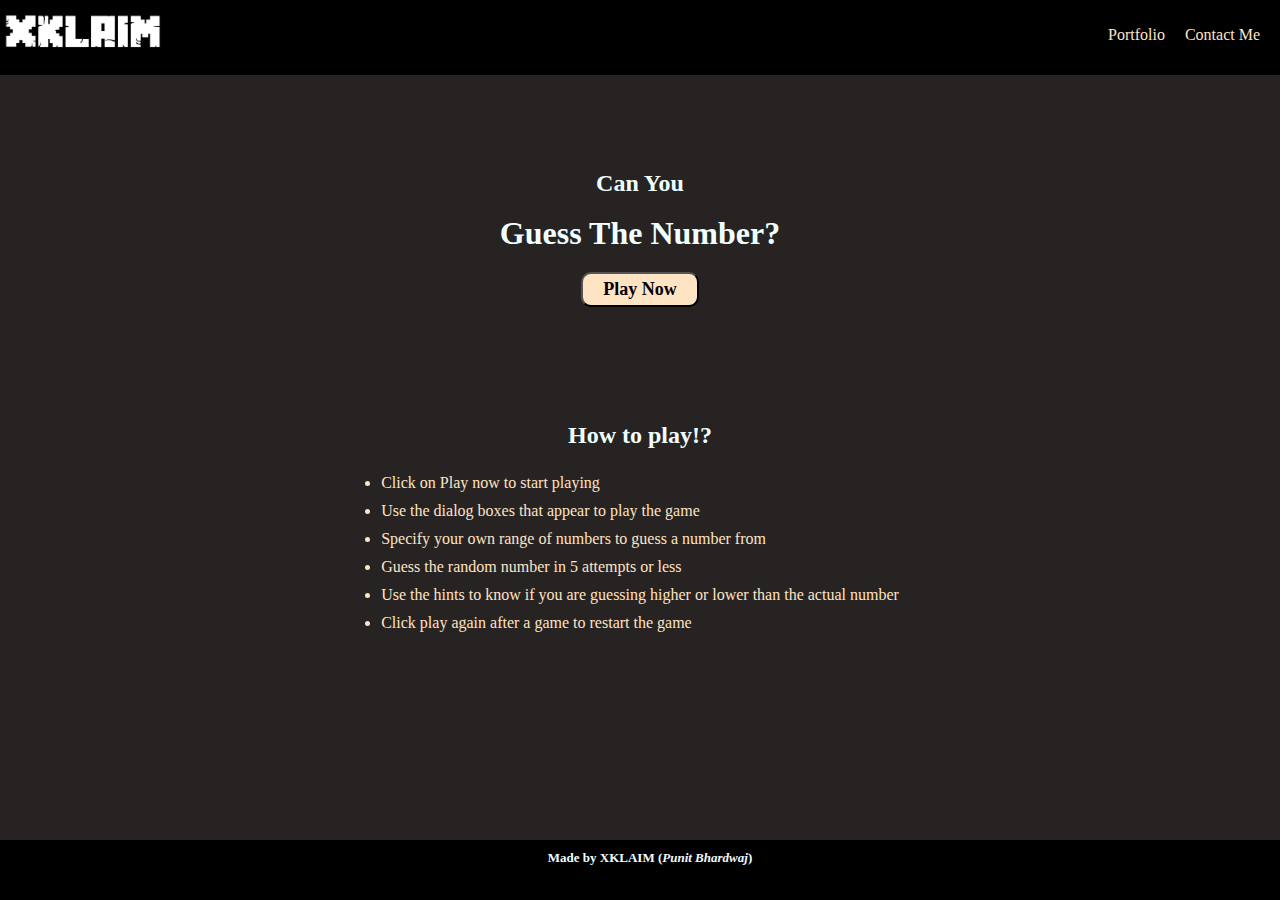
<file: index.html>
<!DOCTYPE html>
<html lang="en">
    <head>
        <meta charset="UTF-8" />
        <meta name="viewport" content="width=device-width, initial-scale=1.0" />
        <link rel="stylesheet" href="style.css" />
        <link
            rel="stylesheet"
            href="https://cdnjs.cloudflare.com/ajax/libs/font-awesome/6.5.1/css/all.min.css"
            integrity="sha512-DTOQO9RWCH3ppGqcWaEA1BIZOC6xxalwEsw9c2QQeAIftl+Vegovlnee1c9QX4TctnWMn13TZye+giMm8e2LwA=="
            crossorigin="anonymous"
            referrerpolicy="no-referrer" />
        <title>guessing game home</title>
    </head>
    <body>
        <header class="header">
          
            <nav class="headernav">

                <div class="logo"><img class="logoimg" src="logo.png" alt="xklaim logo"></img></div>

                <a class="headerlink"  href="#">Portfolio <i class="fa-solid fa-briefcase"></i></a>

                <a class="headerlink" href="https://instagram.com/ixklaim">Contact Me <i class="fa-brands fa-instagram"></i></a>


            </nav>
        </header>

        <div class="gameplay">
        <div class="headings">
        <h2>Can You</h2>
        <br />
        <h1>Guess The Number?</h1>
        </div>
        <div class="btn">
            <a href="index 2.html"><button>Play Now</button></a>
        </div>
        </div>
       
         <div class="about">
            <p class="aboutpara">
                <h2 class="ruleshead">How to play!?</h2>
                <ul class="rules">
                    <li>Click on Play now to start playing</li>
                    <li>Use the dialog boxes that appear to play the game</li>
                    <li>Specify your own range of numbers to guess a number from</li>
                    <li>Guess the random number in 5 attempts or less </li>
                    <li>Use the hints to know if you are guessing higher or lower than the actual number</li>
                    <li>Click play again after a game to restart the game</li>
                </ul>
            </p>
         </div>


        <footer>
            <h2 class="footernote">
                Made by XKLAIM (<a
                    class="insta"
                    href="https://instagram.com/ipunitbhardwaj">
                    Punit Bhardwaj <i class="fa-brands fa-instagram"></i>
                </a>)
            </h2>
        </footer>
    </body>
</html>
</file>
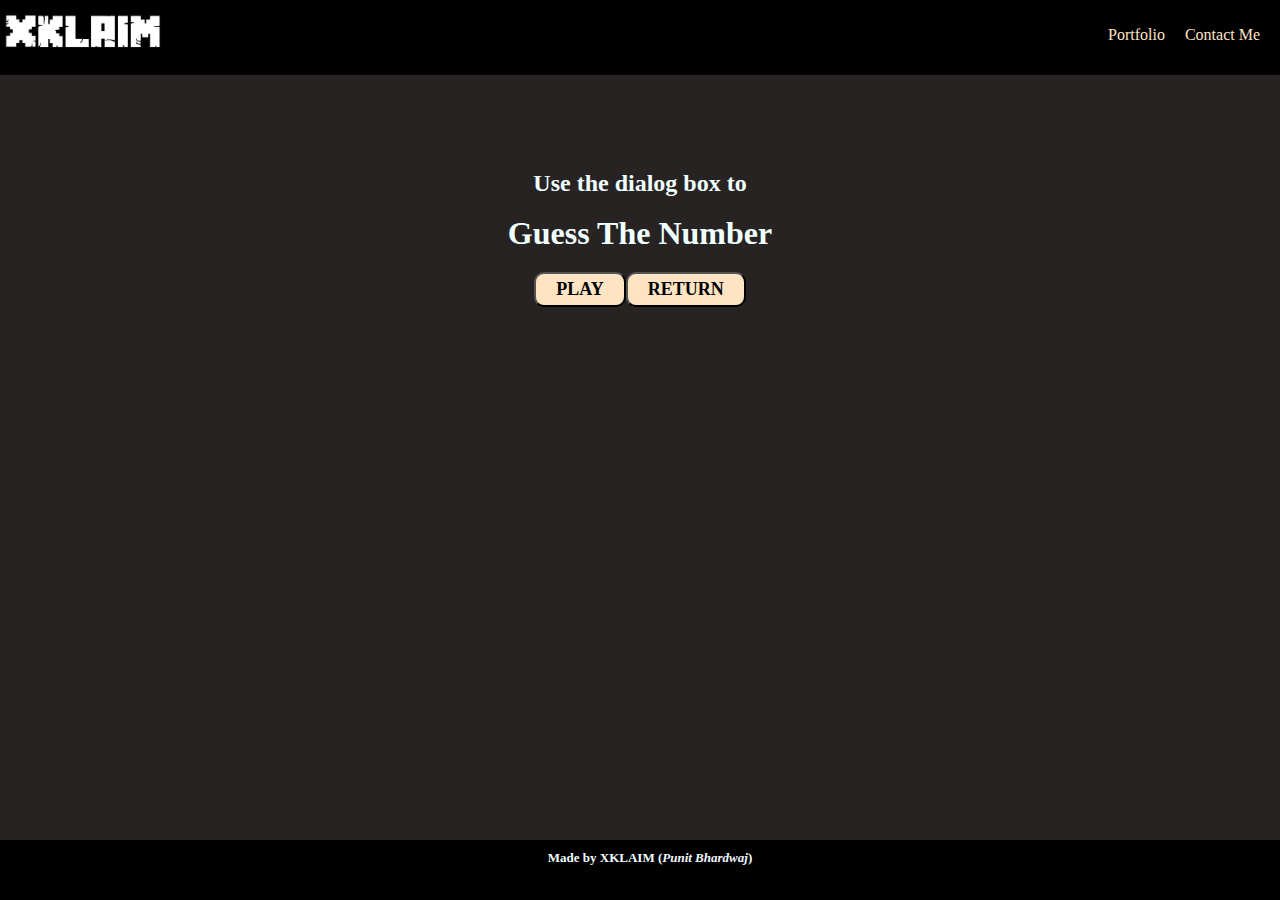
<file: index 2.html>
<!DOCTYPE html>
<html lang="en">
    <head>
        <meta charset="UTF-8">
        <meta name="viewport" content="width=device-width, initial-scale=1.0">
        <link rel="stylesheet" href="style.css" />
        <link
            rel="stylesheet"
            href="https://cdnjs.cloudflare.com/ajax/libs/font-awesome/6.5.1/css/all.min.css"
            integrity="sha512-DTOQO9RWCH3ppGqcWaEA1BIZOC6xxalwEsw9c2QQeAIftl+Vegovlnee1c9QX4TctnWMn13TZye+giMm8e2LwA=="
            crossorigin="anonymous"
            referrerpolicy="no-referrer" />
        <title>guessing game play</title>
    </head>

    <body>
        <header class="header">
          
            <nav class="headernav">

                <div class="logo"><img class="logoimg" src="logo.png" alt="xklaim logo"></img></div>

                <a class="headerlink"  href="#">Portfolio <i class="fa-solid fa-briefcase"></i></a>

                <a class="headerlink" href="https://instagram.com/ixklaim">Contact Me <i class="fa-brands fa-instagram"></i></a>


            </nav>
        </header>

    <div class="gameplay">
        <div class="headings">
        <h2>Use the dialog box to</h2> <br>
        <h1>Guess The Number</h1>
        </div>
        <div class="btn">
            <a href="index 2.html"><button>PLAY</button></a>
            <a href="index.html"><button>RETURN</button></a>
        </div>
    </div>




        <footer> <h2 class="footernote">Made by XKLAIM (<a class="insta"
                    href="https://instagram.com/ipunitbhardwaj">Punit
                    Bhardwaj <i class="fa-brands fa-instagram"></i> </a>)</h2></footer>
    </body>



    <script src="script.js"></script>
</html>
</file>
<file: style.css>
* {
    margin: 0;
    padding: 0;
}

header{
    height: 75px;
    background-color: black;
    width: 100vw;
    position: absolute;
    top: 0px;
    width: 100%;
}

.logo{
    margin-right: auto;
}
.logoimg{
    height: 65px;
}
.headernav{
    display: flex;
    justify-content: end;
    align-items: center;
}
.headerlink{
    margin-right: 20px;
    color: bisque;
}
.headerlink:hover{
    border-bottom: 2px dotted white;
    color: rgb(224, 161, 83);
}
body{
    background-color: rgb(39, 35, 35);
    
    
}

.headings {
    margin-top: 70px;
    display: flex;
    justify-content: center;
    align-items: center;
    flex-direction: column;
}


h1 {
    color: azure;
    font-family: 'Times New Roman', Times, serif;
    font-weight: 900;
    margin-bottom: 20px;
}

h2 {
    color: azure;
    font-family: 'Times New Roman', Times, serif;
    font-weight: 900;
   
    
}

.btn{
    display: flex;
    justify-content: center;
    align-items: center;
}

.gameplay {
    display: flex;
    flex-direction: column;
    align-items: center;
    justify-content: center;
    margin-top: 100px;
    
}

button {
    background-color: bisque;
    color: black;
    font-family: 'Times New Roman', Times, serif;
    font-weight: 900;
    font-size: large;
    padding: 5px 20px;
    border-radius: 10px;
    transition-duration: 0.3s;
    
}
button:hover{
    background-color: white;
}



.about{
    margin-top: 100px;
    display: flex;
    flex-direction: column;
    justify-content: center;
    align-items: center;

}

.ruleshead{
    margin: 15px;
}

.rules{
    color: bisque;
}

li{
    margin-top: 10px;
}

a{
    text-decoration: none;
}

.footernote {
    background-color: black;
    padding: 10px;
    height: 40px;
    font-size: small;
    display: flex;
    justify-content: center;
    position: fixed;
    bottom: 0px;
    width: 100%;

}


.insta {
    color: aliceblue;
    font-family: 'Times New Roman', Times, serif;
    font-style: italic;
    height: min-content;
}
.insta:hover {
    border-bottom: 2px dotted white;
}


@media only screen and (max-width:425px){
    header{
        height: 50px;
        width: 100%, 100vh;
    }
    
    .logo{
        margin-right: auto;
    }
    .logoimg{
        height: 50px;
    }
    .headerlink{
        margin-right: 5px;
    }

    
    .headings {
        margin-top: 50px;
    }
    
    
    h1 {
        
        margin-bottom: 10px;
    }
 
    
    
    
    .gameplay {
        margin-top: 90px;
        
    }
    
    button {
        font-size: small;
        padding: 5px 10px;
        border-radius: 10px;
        
    }
     
    
    .about{
        margin-top: 20px;
    
    }
    
    .ruleshead{
        margin: 10px;
    }
    
    .rules{
      font-size: smaller;
      margin-left: 40px;
    }
    
    li{
        margin-top: 5px;
    }
    
    a{
        font-size: smaller;
    }
    
    .footernote {
        padding: 10px;
        height: 25px;
        font-size: small;
        position: fixed;
        bottom: 0px;
        width: 100%;
    
    }
    
    
    .insta {
        height: min-content;
    }
    
}
</file>
